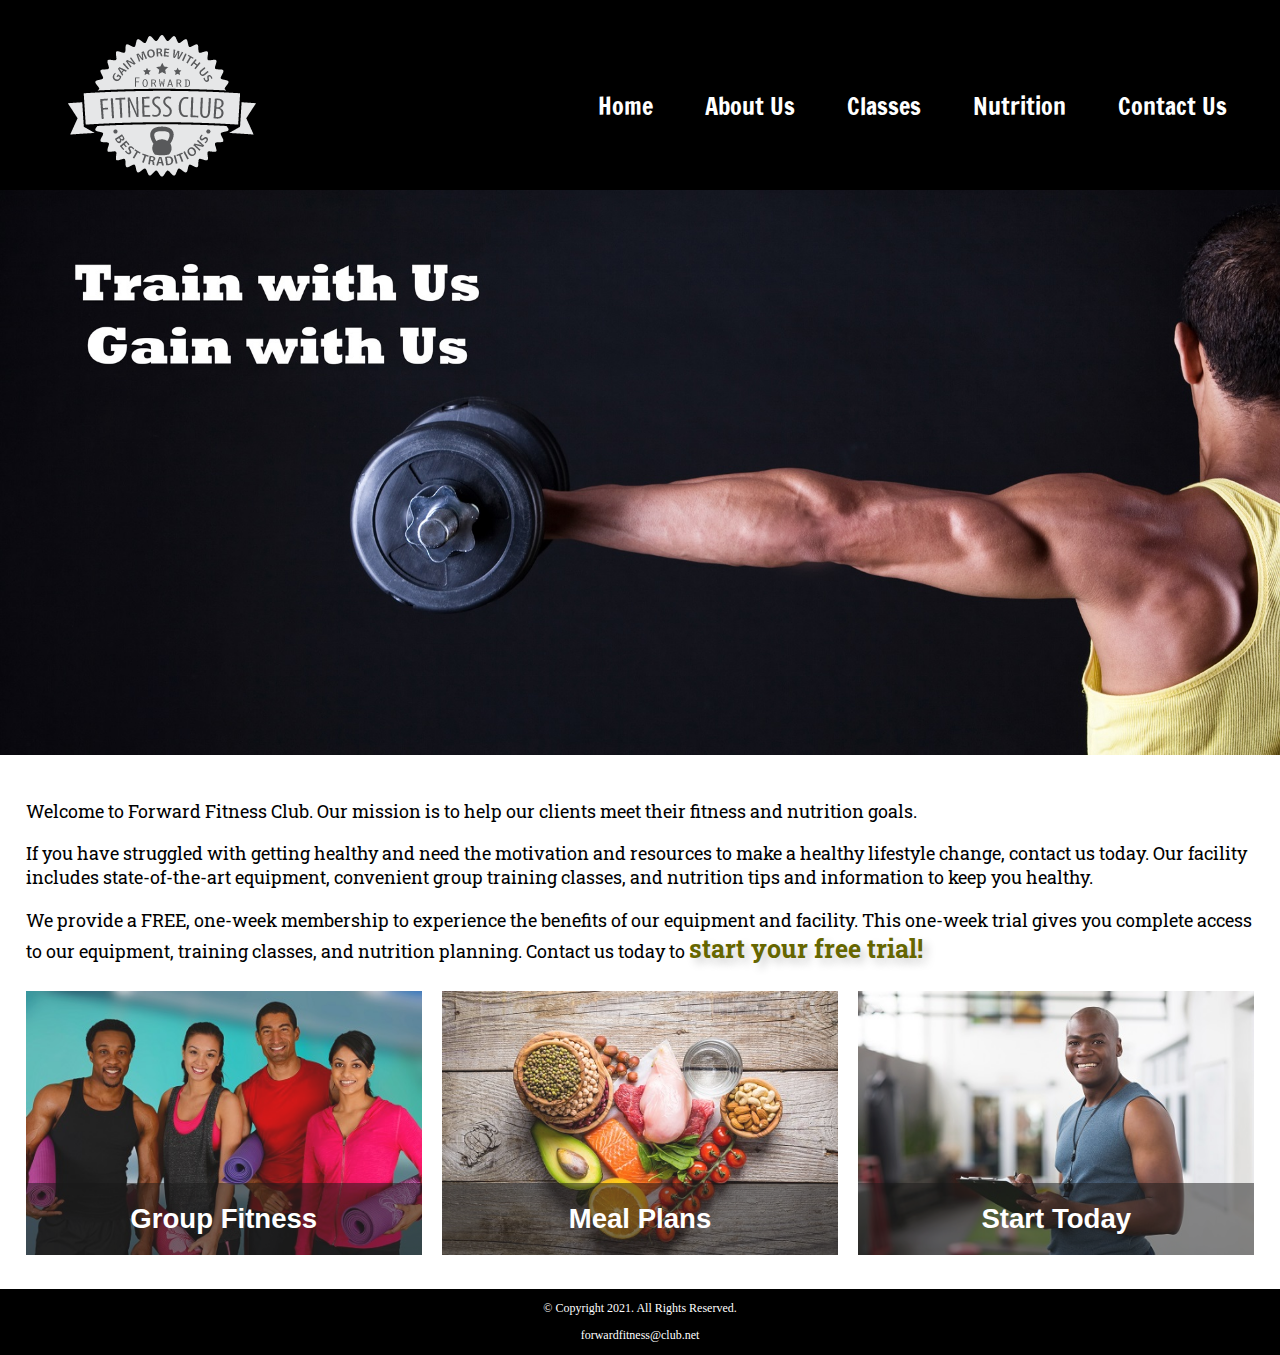
<file: index.html>
<!DOCTYPE html>
<!-- This website template was created by: Kaylin LaMaster -->
<html lang="en">
<head>
	<title>Forward Fitness Club</title>
	<meta charset="utf-8">
    <link rel="stylesheet" href="css/styles.css">
    <meta name="viewport" content="width=device-width, initial-scale=1.0">
    <link href="https://fonts.googleapis.com/css?family=Francois+One|Roboto+Slab&display=swap" rel="stylesheet">
    <link rel="shortcut icon" href="images/favicon.ico">
	<link rel="icon" type="image/png" sizes="32x32" href="images/favicon-32.png">
    <link rel="apple-touch-icon" sizes="180x180" href="images/apple-touch-icon.png">
	<link rel="icon" sizes="192x192" href="images/android-chrome-192.png">
</head>
<body>

	<div id="container">
        
        <!-- Mobile Nav -->
        <nav class="mobile-nav">
            <div id="menu-links">
                <a href="index.html">Home</a>
                <a href="about.html">About Us</a>
                <a href="classes.html">Classes</a>
                <a href="nutrition.html">Nutrition</a>
                <a href="contact.html">Contact Us</a>
            </div>
            <a class="menu-icon" onclick="hamburger()">
                <div>&#9776;</div>
            </a>
        </nav>

		<!-- Use the header area for the website name or logo -->
		<header id="ffc-logo">
			<a href="index.html"><img src="images/forward-fitness-logo.png" alt="Forward Fitness Club logo"></a>
		</header>
		
		<!-- Tablet, Desktop Nav -->
		<nav class="tablet-desktop">
			<ul>
                <li><a href="index.html">Home</a></li> 
                <li><a href="about.html">About Us</a></li> 
                <li><a href="classes.html">Classes</a></li> 
                <li><a href="nutrition.html">Nutrition</a></li> 
                <li><a href="contact.html">Contact Us</a></li>
            </ul>
		</nav>
        
        <!-- Hero Image -->
        <div id="hero" class="tablet-desktop">
            <img src="images/hero-image.jpg" alt="left arm extended holding a weight">
        </div>
		
		<!-- Use the main area to add the main content of the webpage -->
		<main>
            
            <div class="mobile">
                
                <p>Welcome to Forward Fitness Club. Our mission is to  help our clients meet their fitness and nutrition goals.</p> 
                
                <h3>FREE One-Week Trial Membership!</h3>
                <p>Call Us Today to Get Started</p>
                <p class="tel-link"><a href="tel:8145559608">(814) 555-9608</a></p>
                
                <h4>Fitness Club Hours:</h4>
                <ul class="hours">
			         <li>Mon - Thu: 6:00am - 6:00pm</li>
			         <li>Friday: 6:00am - 4:00pm</li>
			         <li>Saturday: 8:00am - 6:00pm</li>
			         <li>Sunday: Closed</li>
                </ul>
            
            </div>
            
            <div class="tablet-desktop">
		
                <p>Welcome to Forward Fitness Club. Our mission is to  help our clients meet their fitness and nutrition goals.</p> 

                <p>If you have struggled with getting healthy and need the motivation and resources to make a healthy lifestyle change, contact us today. Our facility includes state-of-the-art equipment, convenient group training classes, and nutrition tips and information to keep you healthy.</p> 

                <p>We provide a FREE, one-week membership to experience the benefits of our equipment and facility. This one-week trial gives you complete access to our equipment, training classes, and nutrition planning. Contact us today to <span class="action">start your free trial!</span></p> 
                
            </div>
            
            <div class="grid">
                
                <figure class="frame">
                        <a href="classes.html"><img src="images/fitness-group.jpg" alt="group of fitness people"></a>
                        <figcaption class="pic-text">Group Fitness</figcaption>
                </figure>
                
                <figure class="frame">
                        <a href="nutrition.html"><img src="images/food-heart.jpg" alt="healthy food in the shape of a heart"></a>
                        <figcaption class="pic-text">Meal Plans</figcaption>
                </figure>
                
                <figure class="frame">
                        <a href="contact.html"><img src="images/personal-trainer.jpg" alt="personal trainer with a clipboard"></a>
                        <figcaption class="pic-text">Start Today</figcaption>
                </figure>
            
            </div>
			
		</main>
		
		<!-- Use the footer area to add webpage footer content -->
		<footer>
			<p>&copy; Copyright 2021. All Rights Reserved.</p>
			<p><a href="mailto:forwardfitness@club.net">forwardfitness@club.net</a></p>
		</footer>
	
	</div>
    
    <script src="scripts/script.js"></script>
	
</body>
</html>
</file>
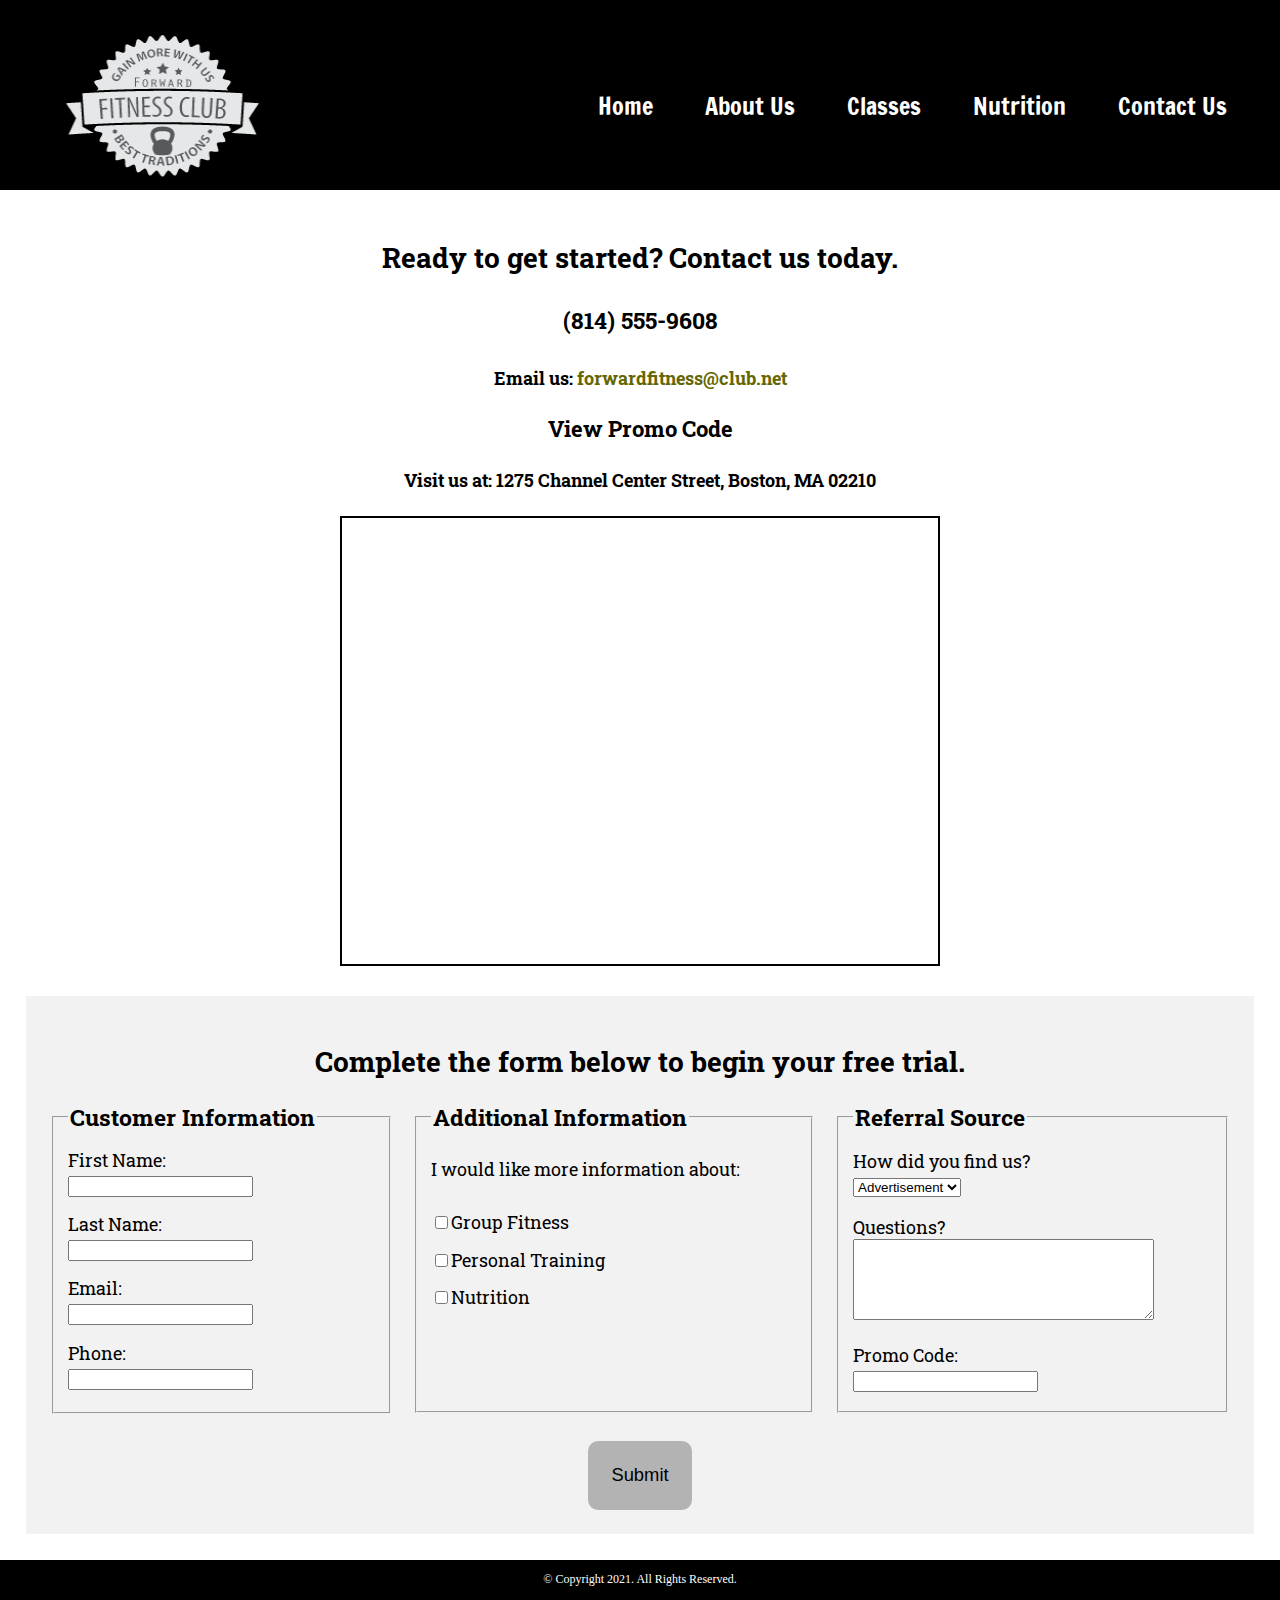
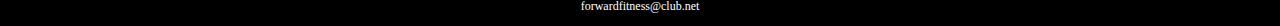
<file: contact.html>
<!DOCTYPE html>
<!-- This website template was created by: Kaylin LaMaster -->
<html lang="en">
<head>
	<title>Forward Fitness Club</title>
	<meta charset="utf-8">
    <link rel="stylesheet" href="css/styles.css">
    <meta name="viewport" content="width=device-width, initial-scale=1.0">
    <link href="https://fonts.googleapis.com/css?family=Francois+One|Roboto+Slab&display=swap" rel="stylesheet">
	<link rel="shortcut icon" href="images/favicon.ico">
	<link rel="icon" type="image/png" sizes="32x32" href="images/favicon-32.png">
    <link rel="apple-touch-icon" sizes="180x180" href="images/apple-touch-icon.png">
	<link rel="icon" sizes="192x192" href="images/android-chrome-192.png">
</head>
<body>

	<div id="container">
        
        <!-- Mobile Nav -->
        <nav class="mobile-nav">
            <div id="men-links">
                <a href="index.html">Home</a>
                <a href="about.html">About Us</a>
                <a href="classes.html">Classes</a>
                <a href="nutrition.html">Nutrition</a>
                <a href="contact.html">Contact Us</a>
            </div>
            <a class="menu-icon">
                <div>&#9776;</div>
            </a>
        </nav>

		<!-- Use the header area for the website name or logo -->
		<header id="ffc-logo">
			<a href="index.html"><img src="images/forward-fitness-logo.png" alt="Forward Fitness Club logo" height="220" width="297"></a>
		</header>
		
        <!-- Tablet, Desktop Nav -->
		<nav class="tablet-desktop">			
			<ul>
                <li><a href="index.html">Home</a></li> 
                <li><a href="about.html">About Us</a></li> 
                <li><a href="classes.html">Classes</a></li> 
                <li><a href="nutrition.html">Nutrition</a></li> 
                <li><a href="contact.html">Contact Us</a></li>
            </ul>
		</nav>
		
		<!-- Use the main area to add the main content of the webpage -->
		<main>
		
			<div id="contact">
			
				<h2>Ready to get started? Contact us today.</h2> 					
                <h4 class="mobile tel-link"><a href="tel:8145559608">(814) 555-9608</a></h4>
                <h4 class="tablet-desktop tel-num">(814) 555-9608</h4>
				<h4>Email us: <a href="mailto:forwardfitness@club.net" class="contact-email-link">forwardfitness@club.net</a></h4>
                <h3 class="offer" onclick="discount()" id="special">View Promo Code</h3>
				<h4>Visit us at: 1275 Channel Center Street, Boston, MA 02210</h4>
				
				<iframe src="https://www.google.com/maps/embed?pb=!1m18!1m12!1m3!1d2948.8517572084897!2d-71.05362748503984!3d42.34568384400281!2m3!1f0!2f0!3f0!3m2!1i1024!2i768!4f13.1!3m3!1m2!1s0x89e37a7dc2b67e7b%3A0x36ec93427cd9c5f1!2sChannel+Center+St%2C+Boston%2C+MA+02210!5e0!3m2!1sen!2sus!4v1558137213400!5m2!1sen!2sus" width="600" height="450" allowfullscreen class="map"></iframe>
			
			</div>
            
            <div id="form">
                
                <h2>Complete the form below to begin your free trial.</h2> 
            
                <form class="form-grid"><!-- Start Form -->
                    
                    <fieldset>
                        <legend>Customer Information</legend>
                        <label for="fName">First Name:</label>
                        <input type="text" name="fName" id="fName" required>

                        <label for="lName">Last Name:</label>
                        <input type="text" name="lName" id="lName" required> 
                        
                        <label for="email">Email:</label>
                        <input type="email" name="email" id="email" required>
                        
                        <label for="phone">Phone:</label>
                        <input type="tel" id="phone" name="phone" required>
                    </fieldset>
                    
                    <fieldset>
                        <legend>Additional Information</legend>
                        <p>I would like more information about:</p>
                            
                        <label for="grpfit"><input type="checkbox" name="interest" id="grpfit" value="Group Fitness">Group Fitness</label>

                        <label for="prtrain"><input type="checkbox" name="interest" id="prtrain" value="Personal Training">Personal Training</label>

                        <label for="nutr"><input type="checkbox" name="interest" id="nutr" value="Nutrition">Nutrition</label>
                    </fieldset>
                    
                    <fieldset>
                            <legend>Referral Source</legend>
                            <label for="reference">How did you find us?</label>
                            <select name="reference" id="reference">
                                <option value="ad">Advertisement</option>
                                <option value="friend">Friend</option>
                                <option value="google">Google</option>
                                <option value="social">Social Media</option>
                                <option value="other">Other</option>
                            </select>

                            <label for="questions">Questions?</label>
                            <textarea id="questions" name="questions" rows="5" cols="35"></textarea>
                        
                            <label for="promo">Promo Code:</label>
                            <input type="text" id="promo" name="promo">
                    </fieldset>
                    
                    <input type="submit" id="submit" value="Submit" class="btn">
                    
                </form>
            
            </div>
			
		</main>
		
		<!-- Use the footer area to add webpage footer content -->
		<footer>
			<p>&copy; Copyright 2021. All Rights Reserved.</p>
			<p><a href="mailto:forwardfitness@club.net">forwardfitness@club.net</a></p>
		</footer>
	
	</div>
    
    <script src="scripts/script.js"></script>
	
</body>
</html>
</file>
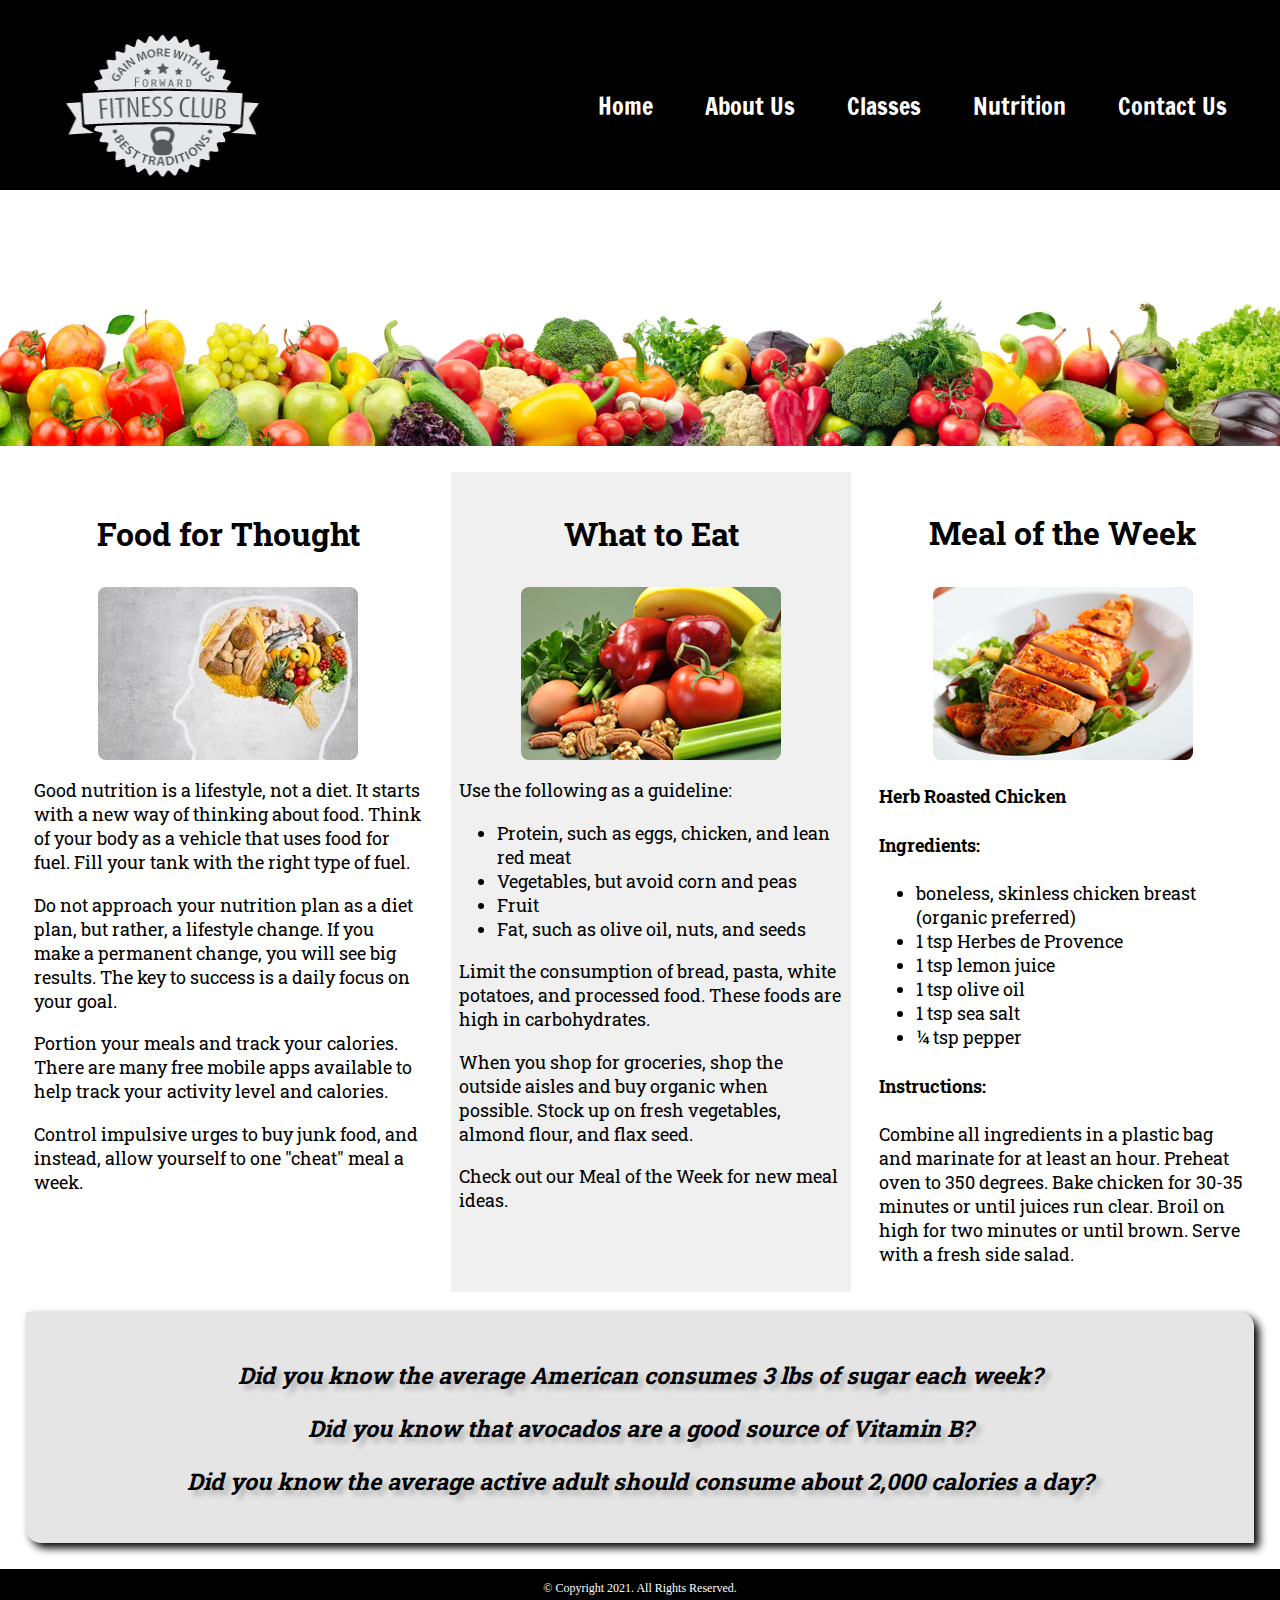
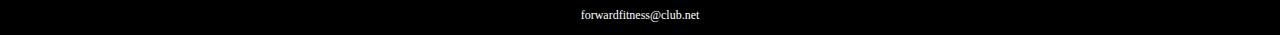
<file: nutrition.html>
<!DOCTYPE html>
<!-- This website template was created by: Kaylin LaMaster, September 19, 2023 -->
<html lang="en">
<head>
	<title>Forward Fitness Club</title>
	<meta charset="utf-8">
    <link rel="stylesheet" href="css/styles.css">
    <meta name="viewport" content="width=device-width, initial-scale=1.0">
    <link href="https://fonts.googleapis.com/css?family=Francois+One|Roboto+Slab&display=swap" rel="stylesheet">
    <link rel="shortcut icon" href="images/favicon.ico">
	<link rel="icon" type="image/png" sizes="32x32" href="images/favicon-32.png">
    <link rel="apple-touch-icon" sizes="180x180" href="images/apple-touch-icon.png">
	<link rel="icon" sizes="192x192" href="images/android-chrome-192.png">
</head>
<body>

	<div id="container">
        
        <!-- Mobile Nav -->
        <nav class="mobile-nav">
            <div id="men-links">
                <a href="index.html">Home</a>
                <a href="about.html">About Us</a>
                <a href="classes.html">Classes</a>
                <a href="nutrition.html">Nutrition</a>
                <a href="contact.html">Contact Us</a>
            </div>
            <a class="menu-icon">
                <div>&#9776;</div>
            </a>
        </nav>

		<!-- Use the header area for the website name or logo -->
		<header id="ffc-logo">
			<a href="index.html"><img src="images/forward-fitness-logo.png" alt="Forward Fitness Club logo" height="220" width="297"></a>
		</header>
		
        <!-- Tablet, Desktop Nav -->
		<nav class="tablet-desktop">			
			<ul>
                <li><a href="index.html">Home</a></li> 
                <li><a href="about.html">About Us</a></li> 
                <li><a href="classes.html">Classes</a></li> 
                <li><a href="nutrition.html">Nutrition</a></li> 
                <li><a href="contact.html">Contact Us</a></li>
            </ul>
		</nav>
        
        <!-- Nutrition Hero Image -->
        <div id="hero">
            <img src="images/hero-veggies.jpg" alt="fresh vegetables">
        </div>
		
		<!-- Use the main area to add the main content of the webpage -->
		<main class="grid">
            
            <article>
                <h3>Food for Thought</h3>
                <img src="images/food-thought.jpg" alt="food for thought image" class="round">
                <p>Good nutrition is a lifestyle, not a diet. It starts with a new way of thinking about food. Think of your body as a vehicle that uses food for fuel. Fill your tank with the right type of fuel.</p>
                <p>Do not approach your nutrition plan as a diet plan, but rather, a lifestyle change. If you make a permanent change, you will see big results. The key to success is a daily focus on your goal.</p> 
                <p>Portion your meals and track your calories. There are many free mobile apps available to help track your activity level and calories.</p>
                <p>Control impulsive urges to buy junk food, and instead, allow yourself to one "cheat" meal a week.</p>
            </article>
		
            <article>
                <h3>What to Eat</h3>
                <img src="images/fresh-food.jpg" alt="fresh vegetables, fruit, eggs, and nuts" class="round">
                <p>Use the following as a guideline:</p>
                <ul>
                    <li>Protein, such as eggs, chicken, and lean red meat</li>
                    <li>Vegetables, but avoid corn and peas</li>
                    <li>Fruit</li>
                    <li>Fat, such as olive oil, nuts, and seeds</li>
                </ul>
                <p>Limit the consumption of bread, pasta, white potatoes, and processed food. These foods are high in carbohydrates.</p>
                <p>When you shop for groceries, shop the outside aisles and buy organic when possible. Stock up on fresh vegetables, almond flour, and flax seed.</p>
                <p>Check out our Meal of the Week for new meal ideas.</p>
            </article>

            <article>
                <h3>Meal of the Week</h3>
                <img src="images/food-chicken.jpg" alt="herb roasted chicken" class="round">
                <h4>Herb Roasted Chicken</h4>
                <h4>Ingredients:</h4>
                <ul>
                    <li>boneless, skinless chicken breast (organic preferred)</li>
                    <li>1 tsp Herbes de Provence</li>
                    <li>1 tsp lemon juice</li>
                    <li>1 tsp olive oil</li>
                    <li>1 tsp sea salt</li>
                    <li>&frac14; tsp pepper</li>
                </ul>
                <h4>Instructions:</h4>
                <p>Combine all ingredients in a plastic bag and marinate for at least an hour. Preheat oven to 350 degrees. Bake chicken for 30-35 minutes or until juices run clear. Broil on high for two minutes or until brown. Serve with a fresh side salad.</p>
            </article>
            
            <aside class="tablet-desktop grid-item4">
                <p>Did you know the average American consumes 3 lbs of sugar each week?</p> 
                <p>Did you know that avocados are a good source of Vitamin B?</p>
                <p>Did you know the average active adult should consume about 2,000 calories a day?</p>
            </aside>
            
		</main>
		
		<!-- Use the footer area to add webpage footer content -->
		<footer>
			<p>&copy; Copyright 2021. All Rights Reserved.</p>
			<p><a href="mailto:forwardfitness@club.net">forwardfitness@club.net</a></p>
		</footer>
	
	</div>
    
    <script src="scripts/script.js"></script>
	
</body>
</html>
</file>
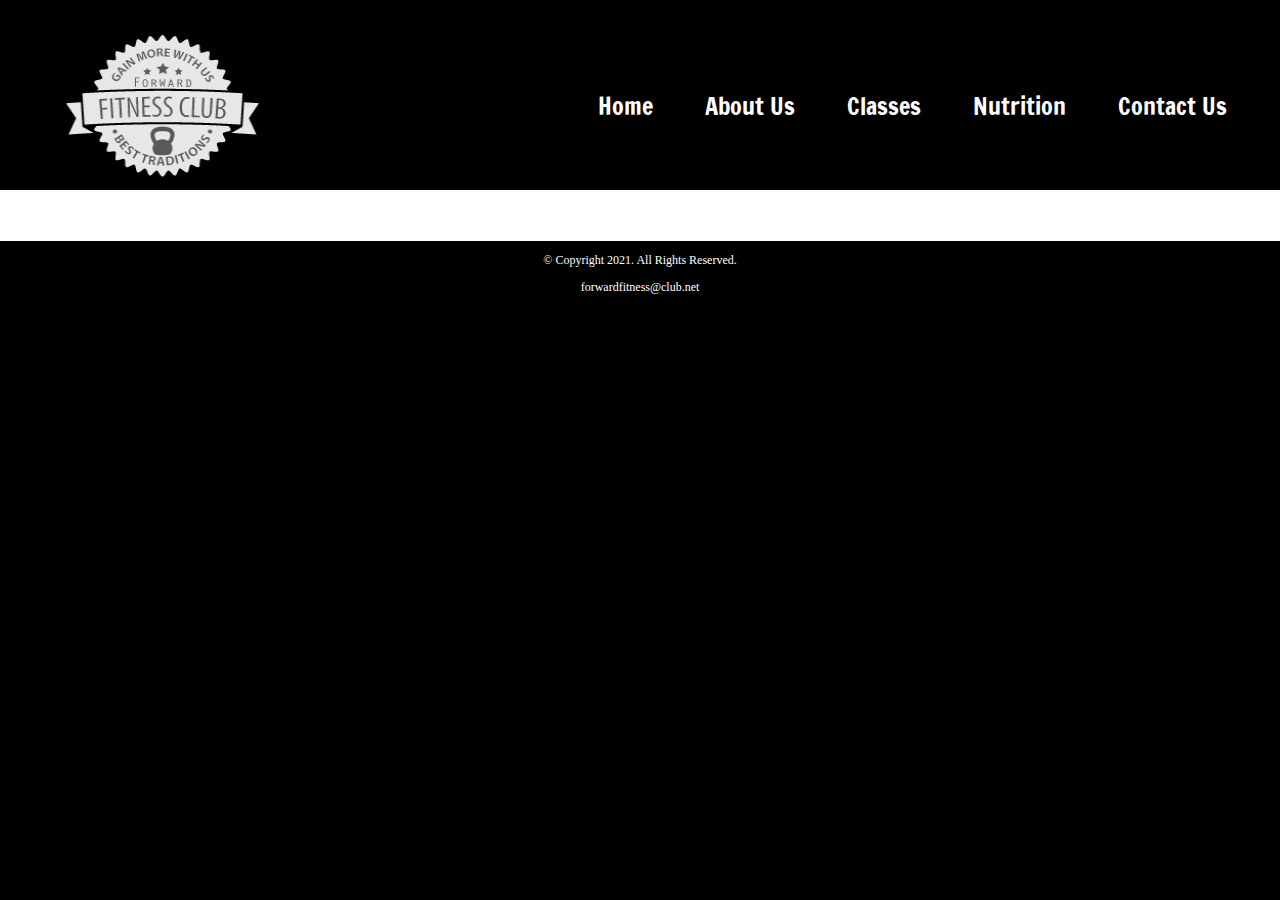
<file: template.html>
<!DOCTYPE html>
<!-- This website template was created by: Kaylin LaMaster -->
<html lang="en">
<head>
	<title>Forward Fitness Club</title>
	<meta charset="utf-8">
    <link rel="stylesheet" href="css/styles.css">
    <meta name="viewport" content="width=device-width, initial-scale=1.0">
    <link href="https://fonts.googleapis.com/css?family=Francois+One|Roboto+Slab&display=swap" rel="stylesheet">
    <link rel="shortcut icon" href="images/favicon.ico">
	<link rel="icon" type="image/png" sizes="32x32" href="images/favicon-32.png">
    <link rel="apple-touch-icon" sizes="180x180" href="images/apple-touch-icon.png">
	<link rel="icon" sizes="192x192" href="images/android-chrome-192.png">
</head>
<body>

	<div id="container">
        
        <!-- Mobile Nav -->
        <nav class="mobile-nav">
            <div id="men-links">
                <a href="index.html">Home</a>
                <a href="about.html">About Us</a>
                <a href="classes.html">Classes</a>
                <a href="nutrition.html">Nutrition</a>
                <a href="contact.html">Contact Us</a>
            </div>
            <a class="menu-icon">
                <div>&#9776;</div>
            </a>
        </nav>

		<!-- Use the header area for the website name or logo -->
		<header id="ffc-logo">
			<a href="index.html"><img src="images/forward-fitness-logo.png" alt="Forward Fitness Club logo" height="220" width="297"></a>
		</header>
		
        <!-- Tablet, Desktop Nav -->
		<nav class="tablet-desktop">			
			<ul>
                <li><a href="index.html">Home</a></li> 
                <li><a href="about.html">About Us</a></li> 
                <li><a href="classes.html">Classes</a></li> 
                <li><a href="nutrition.html">Nutrition</a></li> 
                <li><a href="contact.html">Contact Us</a></li>
            </ul>
		</nav>
		
		<!-- Use the main area to add the main content of the webpage -->
		<main>
		</main>
		
		<!-- Use the footer area to add webpage footer content -->
		<footer>
			<p>&copy; Copyright 2021. All Rights Reserved.</p>
			<p><a href="mailto:forwardfitness@club.net">forwardfitness@club.net</a></p>
		</footer>
	
	</div>
    
    <script src="scripts/script.js"></script>
	
</body>
</html>
</file>
<file: css/styles.css>
/*
Author: Kaylin LaMaster
Date: September 19, 2023
File Name: styles.css
*/
/* CSS Reset */
body, header, nav, main, footer, h1, div, img, ul, figure, figcaption, section,
article, aside, audio, video {
  margin: 0;
  padding: 0;
  border: 0;
}

/* Style rules for body and images */
body {
  background-color: #000;
}

img, video {
  max-width: 100%;
  display: block;
}

/* Style rule for box sizing applies to all elements */
* {
  box-sizing: border-box;
}

/* Style rules for mobile viewport */
/* Style rule for header */
header {
  top: 0;
  background-color: #000;
  height: 190px;
}

header img {
  margin: 0 auto;
}

/* Style rules for hamburger menu */
.mobile-nav a {
    color: #fff;
    font-family: 'Francois One', sans-serif;
    text-align: center;
    font-size: 2em;
    text-decoration: none;
    padding: 3%;
    display: block;
}

.mobile-nav a.menu-icon {
    display: block;
    position: absolute;
    right: 0;
    top: 0;
}

/* Show mobile class, hide tablet-desktop class and menu-links id */
.mobile {
  display: block;
}

.tablet-desktop, #menu-links {
  display: none;
}

/* Style rules for main content */
main {
  background-color: #fff;
  padding: 2%;
  font-size: 1.15em;
  font-family: 'Roboto Slab', serif;
}

video {
  margin: 0 auto 4%;
}

.mobile h3 {
  text-shadow: 5px 5px 8px #ccc;
}

article {
  padding: 2%;
}

article h3 {
  text-align: center;
}

article img {
  margin: 0 auto;
}

article ul {
  margin-left: 10%;
}

article:nth-of-type(2) {
  background-color: rgba(204, 204, 204, 0.3);
}

.tel-link {
  background-color: #404040;
  padding: 2%;
  margin: 0 auto;
  width: 80%;
  text-align: center;
  border-radius: 5px;
}

.tel-link a {
  color: #fff;
  text-decoration: none;
  font-size: 1.5em;
  display: block;
}

.hours {
  margin-left: 10%;
}

.action {
  font-size: 1.35em;
  color: #666600;
  font-weight: bold;
  text-shadow: 5px 5px 8px #ccc;
}

.frame {
  position: relative;
  max-width: 450px;
  margin: 2% auto;
}

.pic-text {
  position: absolute;
  bottom: 0;
  background: rgba(0, 0, 0, 0.5);
  color: #fff;
  width: 100%;
  padding: 20px;
  text-align: center;
  font-family: Verdana, Arial, sans-serif;
  font-size: 1.5em;
  font-weight: bold;
}

#weights, #cardio, #training {
  margin: 0 2%;
}

.round {
  border-radius: 8px;
}

.external-link {
  color: #666600;
  font-weight: bold;
  text-decoration: none;
}

#contact {
  text-align: center;
}

#contact .contact-email-link {
  color: #666600;
  text-decoration: none;
}

.map {
  border: 2px solid #000;
  width: 95%;
  height: 50%;
}

#form {
  margin-top: 2%;
  background-color: #f2f2f2;
  padding: 2%;
}

#form h2 {
  text-align: center;
}

/* Style rules for form elements */
fieldset, input, select, textarea {
  margin-bottom: 2%;
}

fieldset legend {
  font-weight: bold;
  font-size: 1.25em;
}

label {
  display: block;
  padding-top: 3%;
}

form #submit {
  margin: 0 auto;
  border: none;
  display: block;
  padding: 2%;
  background-color: #b3b3b3;
  font-size: 1em;
  border-radius: 10px;
}

/* Style rules for footer content */
footer p {
  font-size: 0.75em;
  text-align: center;
  color: #fff;
  padding: 0 1em;
}

footer p a {
  color: #fff;
  text-decoration: none;
}

/* Media Query for Tablet Viewport */
@media screen and (min-width: 630px), print {

  /* Tablet Viewport: Show tablet-desktop class, hide mobile class */
  .tablet-desktop {
    display: block;
  }

  .mobile, .mobile-nav {
    display: none;
  }

  /* Tablet Viewport: Style rule for header */
  header {
    padding-bottom: 2%;
  }

  /* Tablet Viewport: Style rules for nav area */
  nav {
    padding: 1%;
    margin-bottom: 1%;
  }
  nav ul {
    list-style-type: none;
    text-align: center;
  }
    
  nav li {
    font-size: 1.5em;
    font-family: 'Francois One', sans-serif;
    display: inline-block;
    border-right: 1px solid #fff;
  }

  nav li:last-child {
    border-right: none;
  }

  nav li a {
    padding: 0.1em 0.75em;
    display: block;
    color: #fff;
    text-decoration: none;
  }

  /* Tablet Viewport: Style rules for main content area */
  main ul {
    margin: 0 0 4% 10%;
  }

  .grid {
    display: grid;
    grid-template-columns: auto auto auto;
    grid-gap: 20px;
  }

  .pic-text {
    font-size: 1em;
    padding: 10px;
  }

  aside {
    text-align: center;
    font-size: 1.25em;
    font-style: italic;
    font-weight: bold;
    padding: 2%;
    background-color: rgba(204, 204, 204, 0.5);
    box-shadow: 5px 5px 8px #000;
    text-shadow: 5px 5px 5px #b3b3b3;
    border-radius: 0 15px;
  }

  .grid-item4 {
    grid-column: 1 / span 3;
  }

  #exercises {
    border-top: 1px solid #000;
    border-bottom: 1px solid #000;
    background: linear-gradient(to right, #ccc, #fff);
    background-color: #f2f2f2;
    padding: 1% 2%;
  }

  #exercises dt {
    font-weight: bold;
  }

  #exercises dd {
    padding: 0.5% 1% 2% 0;
  }
    
  .viewex {
    font-weight: bold;
    cursor: pointer;  
    }  
    
  #example {
    display: none;
    }  

  .tel-num {
    font-size: 1.25em;
  }

  .map {
    width: 600px;
    height: 450px;
  }

  /* Tablet Viewport: Style rules for table */
  table {
    border: 1px solid #000;
    border-collapse: collapse;
    margin: 0 auto;
    width: 100%;
  }

  caption {
    font-size: 1.5em;
    font-weight: bold;
    padding: 1%;
  }

  th, td {
    border: 1px solid #000;
    padding: 2%;
  }

  th {
    background-color: #000;
    color: #fff;
    font-size: 1.15em;
  }

  tr:nth-child(odd) {
    background-color: #ccc;
  }

  /* Tablet Viewport: Style rule for form element */
  form {
    width: 70%;
    margin: 0 auto;
  }
}

/* Tablet Viewport: Animation */
@-webkit-keyframes text-animation {
    0% { font-size: 1em; }
    50% { font-size: 2em; }
    100% { font-size: 1.35em; }
}

@keyframes text-animation {
    0% { font-size: 1em; }
    50% { font-size: 2em; }
    100% { font-size: 1.35em; }
}

figcaption {
    -webkit-animation-name: text-animation;
    animation-name: text-animation;
    -webkit-animation-delay: 3s;
    animation-delay: 3s;
    -webkit-animation-duration: 5s;
    animation-duration: 5s;
}

/* Media Query for Desktop Viewport */
@media screen and (min-width: 1015px), print {

  /* Desktop Viewport: Style rule for header */
  header {
    width: 25%;
    float: left;
    padding-bottom: 0;
  }

  /* Desktop Viewport: Style rules for nav area */
  nav {
    float: right;
    width: 70%;
    margin: 4em 1em 0 0;
  }

  nav ul {
    text-align: right;
  }

  nav li {
    border: none;
  }

  nav li a {
    padding: 0.5em 1em;
  }

  nav li a:hover {
    color: #000;
    background-color: #fff;
    transform: scale(1.3);
  }
    
  /* Desktop Viewport: Style Rules for main content */
  main {
    clear: left;
  }

  main h1 {
    font-size: 1.8em;
  }

  article h3 {
    font-size: 1.75em;
  }

  .pic-text {
    font-size: 1.5em;
    padding: 20px;
  }

  .frame {
    opacity: 0.9;
  }

  .frame:hover {
    opacity: 1;
    box-shadow: 8px 8px 10px #808080;
    transform: translateY(10px);
  }

  #weights, #cardio, #training {
    width: 29%;
    float: left;
    margin: 0 2%;
  }

  #exercises {
    clear: left;
  }
    
  .offer:hover {
    transform: scale(1.25);
    cursor: pointer;
  }

  /* Desktop Viewport: Style rules for form elements */
  form {
    width: auto;
  }

  .form-grid {
    display: grid;
    grid-template-columns: auto auto auto;
    grid-gap: 20px;
  }

  .btn {
    grid-column: 1 / span 3;
  }
}

/* Media Query for Large Desktop Viewports */
@media screen and (min-width: 1921px) {
  #container {
    width: 1920px;
    margin: 0 auto;
  }

  table {
    width: 80%;
  }
}

/* Media Query for Print */
@media print {
  body {
    background-color: #fff;
    color: #000;
  }
}
</file>
